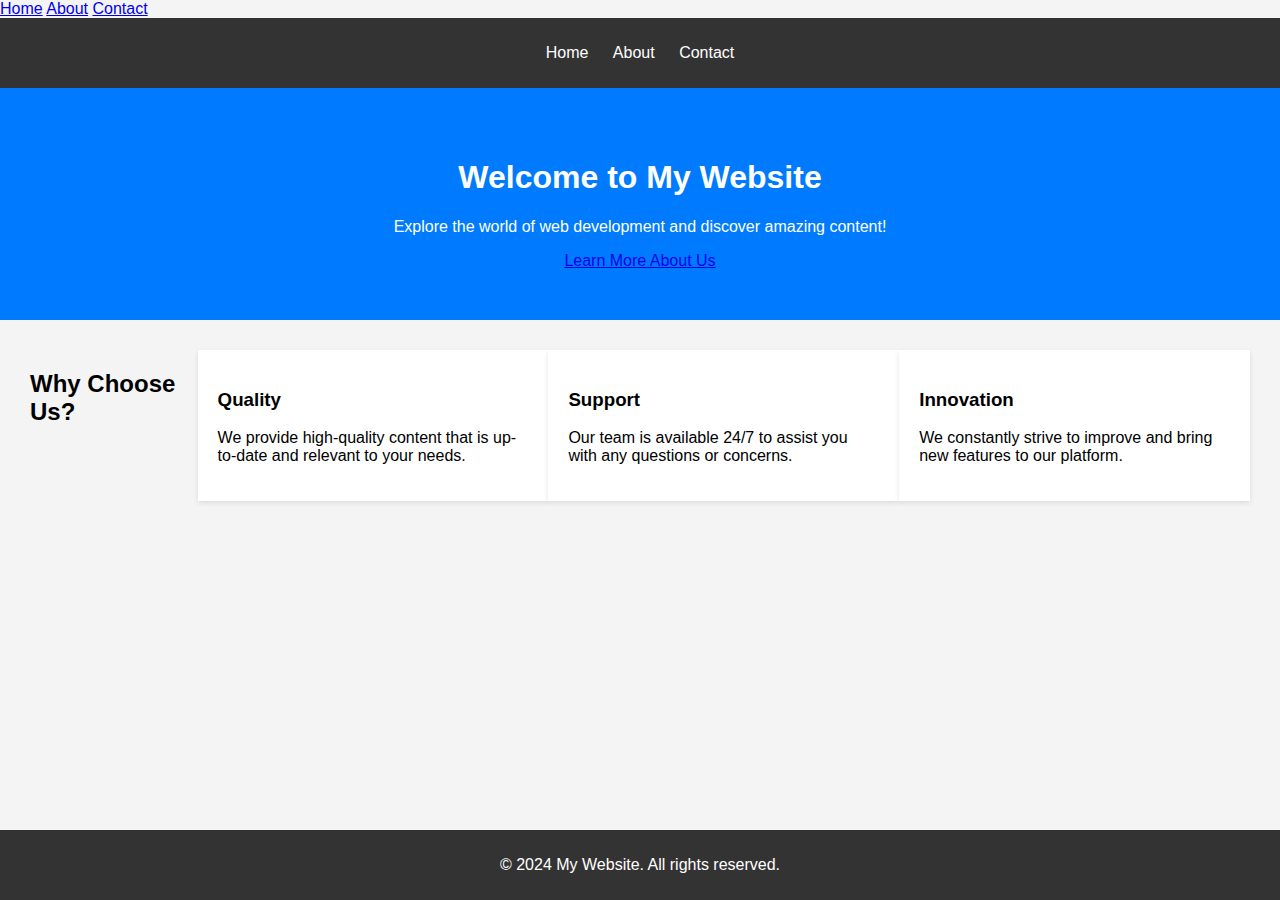
<file: index.html>
<nav>
    <a href="/index.html">Home</a>
    <a href="/about.html">About</a>
    <a href="/contact.html">Contact</a>
    <!DOCTYPE html>
    <html lang="en">
    <head>
        <meta charset="UTF-8">
        <meta name="viewport" content="width=device-width, initial-scale=1.0">
        <title>Home - My Website</title>
        <link rel="stylesheet" href="styles.css">
    </head>
    <body>
        <header>
            <nav>
                <ul>
                    <li><a href="index.html">Home</a></li>
                    <li><a href="about.html">About</a></li>
                    <li><a href="contact.html">Contact</a></li>
                </ul>
            </nav>
        </header>
    
        <section class="hero">
            <h1>Welcome to My Website</h1>
            <p>Explore the world of web development and discover amazing content!</p>
            <a href="about.html" class="btn">Learn More About Us</a>
        </section>
    
        <section class="features">
            <h2>Why Choose Us?</h2>
            <div class="feature">
                <h3>Quality</h3>
                <p>We provide high-quality content that is up-to-date and relevant to your needs.</p>
            </div>
            <div class="feature">
                <h3>Support</h3>
                <p>Our team is available 24/7 to assist you with any questions or concerns.</p>
            </div>
            <div class="feature">
                <h3>Innovation</h3>
                <p>We constantly strive to improve and bring new features to our platform.</p>
            </div>
        </section>
    
        <footer>
            <p>&copy; 2024 My Website. All rights reserved.</p>
        </footer>
    </body>
    </html>
</file>
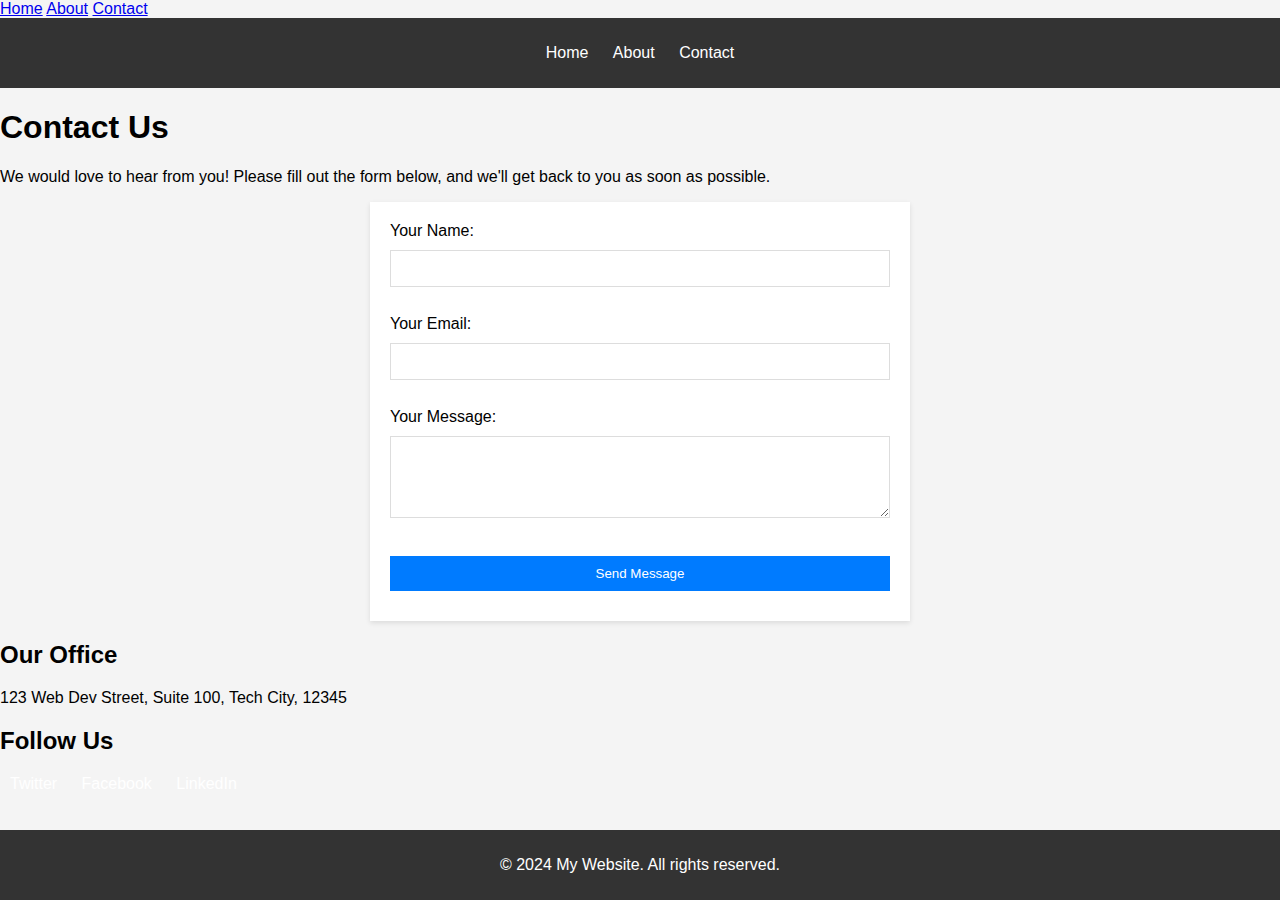
<file: contact.html>
<nav>
    <a href="/index.html">Home</a>
    <a href="/about.html">About</a>
    <a href="/contact.html">Contact</a>
    <!DOCTYPE html>
    <html lang="en">
    <head>
        <meta charset="UTF-8">
        <meta name="viewport" content="width=device-width, initial-scale=1.0">
        <title>Contact Us - My Website</title>
        <link rel="stylesheet" href="styles.css">
    </head>
    <body>
        <header>
            <nav>
                <ul>
                    <li><a href="index.html">Home</a></li>
                    <li><a href="about.html">About</a></li>
                    <li><a href="contact.html">Contact</a></li>
                </ul>
            </nav>
        </header>
    
        <section class="contact">
            <h1>Contact Us</h1>
            <p>We would love to hear from you! Please fill out the form below, and we'll get back to you as soon as possible.</p>
    
            <form id="contact-form" action="/submit-form" method="POST">
                <label for="name">Your Name:</label>
                <input type="text" id="name" name="name" required><br><br>
                
                <label for="email">Your Email:</label>
                <input type="email" id="email" name="email" required><br><br>
                
                <label for="message">Your Message:</label><br>
                <textarea id="message" name="message" rows="4" required></textarea><br><br>
                
                <input type="submit" value="Send Message">
            </form>
            
            <h2>Our Office</h2>
            <p>123 Web Dev Street, Suite 100, Tech City, 12345</p>
    
            <h2>Follow Us</h2>
            <ul>
                <li><a href="https://twitter.com/username">Twitter</a></li>
                <li><a href="https://facebook.com/username">Facebook</a></li>
                <li><a href="https://linkedin.com/username">LinkedIn</a></li>
            </ul>
        </section>
    
        <footer>
            <p>&copy; 2024 My Website. All rights reserved.</p>
        </footer>
    </body>
    </html>
</file>
<file: styles.css>
body {
    font-family: Arial, sans-serif;
    margin: 0;
    padding: 0;
    background-color: #f4f4f4;
}

header {
    background-color: #333;
    color: white;
    padding: 10px 0;
    text-align: center;
}

nav ul {
    list-style: none;
    padding: 0;
}

nav ul li {
    display: inline;
    margin: 0 10px;
}

nav ul li a {
    color: white;
    text-decoration: none;
}

.hero {
    background-color: #007BFF;
    color: white;
    text-align: center;
    padding: 50px;
}

.features {
    display: flex;
    justify-content: space-around;
    padding: 30px;
}

.feature {
    background-color: white;
    padding: 20px;
    box-shadow: 0 2px 5px rgba(0, 0, 0, 0.1);
    width: 30%;
}

.team {
    display: flex;
    justify-content: space-around;
}

.team-member {
    text-align: center;
    width: 30%;
}

.team-member img {
    width: 100%;
    height: auto;
}

.contact form {
    max-width: 500px;
    margin: 0 auto;
    background-color: white;
    padding: 20px;
    box-shadow: 0 2px 5px rgba(0, 0, 0, 0.1);
}

.contact form input, .contact form textarea {
    width: 100%;
    padding: 10px;
    margin: 10px 0;
    border: 1px solid #ddd;
}

.contact form input[type="submit"] {
    background-color: #007BFF;
    color: white;
    border: none;
}

footer {
    background-color: #333;
    color: white;
    text-align: center;
    padding: 10px 0;
    position: fixed;
    bottom: 0;
    width: 100%;
}
</file>
